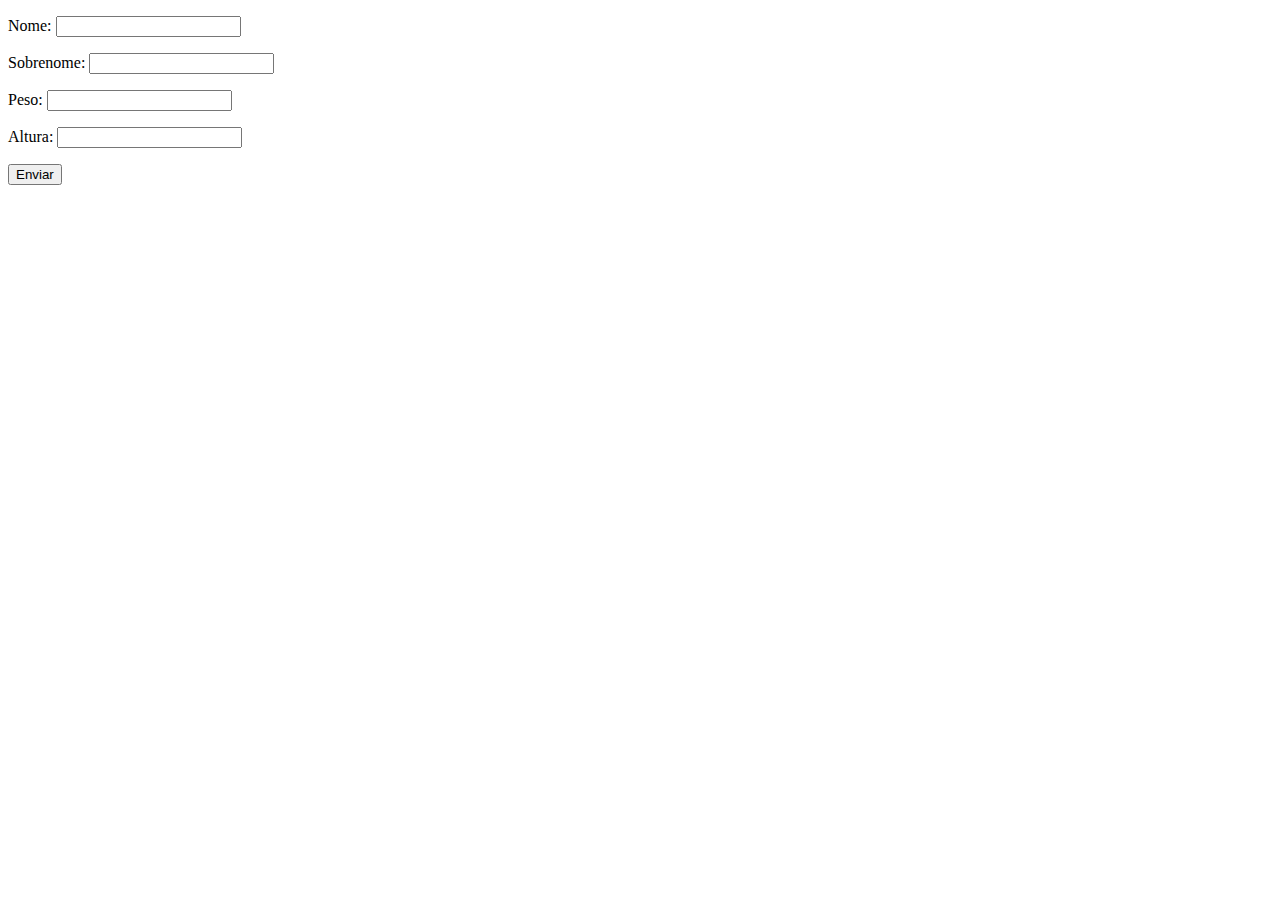
<file: exArray/index.html>
<!DOCTYPE html>
<html lang="pt-br">
<head>
    <meta charset="UTF-8">
    <meta name="viewport" content="width=device-width, initial-scale=1.0">
    <title>Exercícios</title>
</head>
<body>
    <form class="form" action="" method="get"> 
        <p>Nome: <input type="text" class="nome"></p>
        <p>Sobrenome: <input type="text" class="snome"></p>
        <p>Peso: <input type="number" class="peso"></p>
        <p>Altura: <input type="number" class="altura"></p>
        <button>Enviar</button>
    </form>
</body>
</html>

<div class="resultado"></div>


<script src="script.js"></script>
</file>
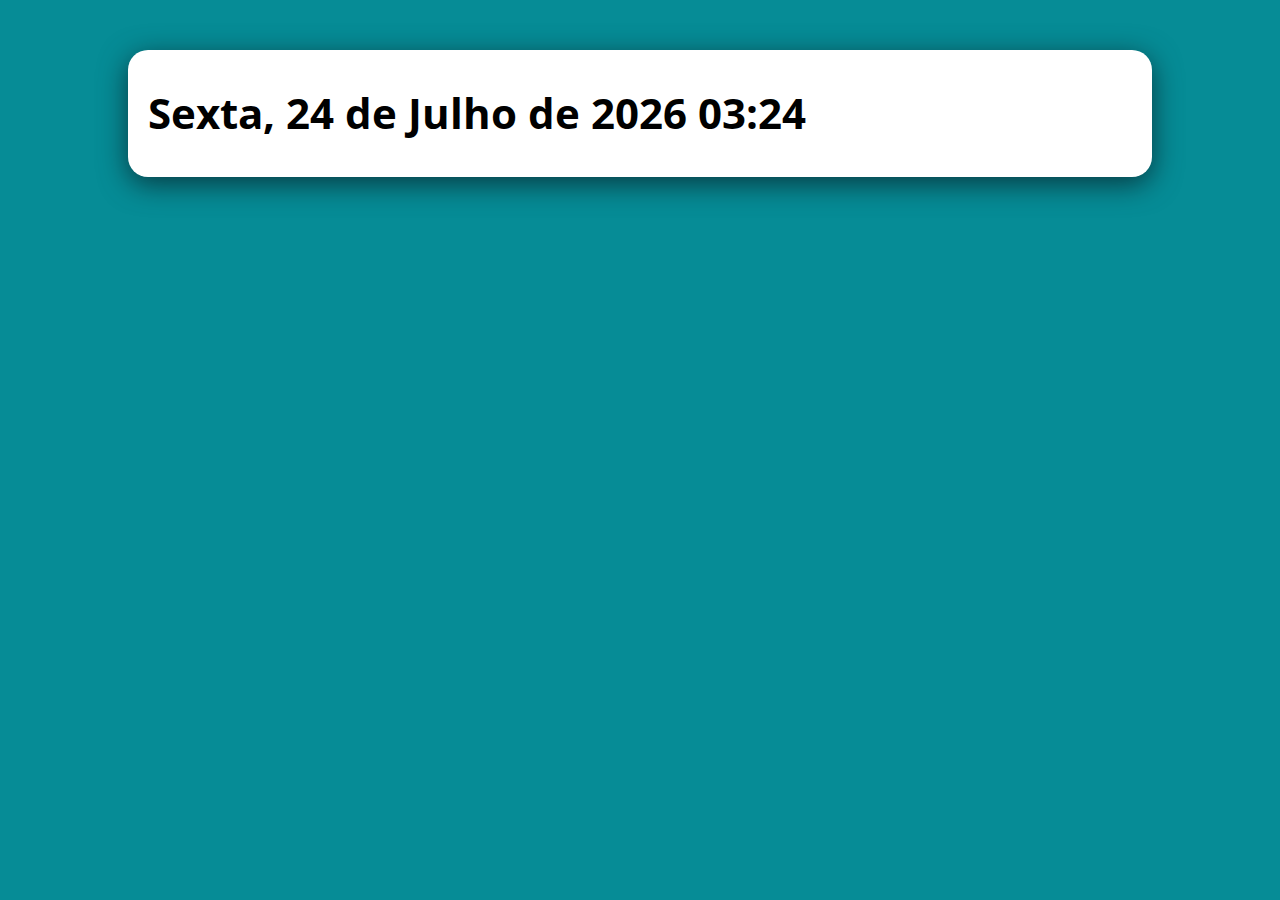
<file: aula30ex/modelo/index.html>
<!DOCTYPE html>
<html lang="pt-br">
<head>
    <meta charset="UTF-8">
    <meta name="viewport" content="width=device-width, initial-scale=1.0">
    <title>Modelo</title>
    <link rel="stylesheet" href="./assets/css/style.css">
</head>
<body>
    <section class="container">
        <h1 class="containerh1">lorem ipsum dolor sit amet</h1>
    </section>

    <div class="resultado"></div>

    <script src="assets/js/main.js"></script>
</body>
</html>
</file>
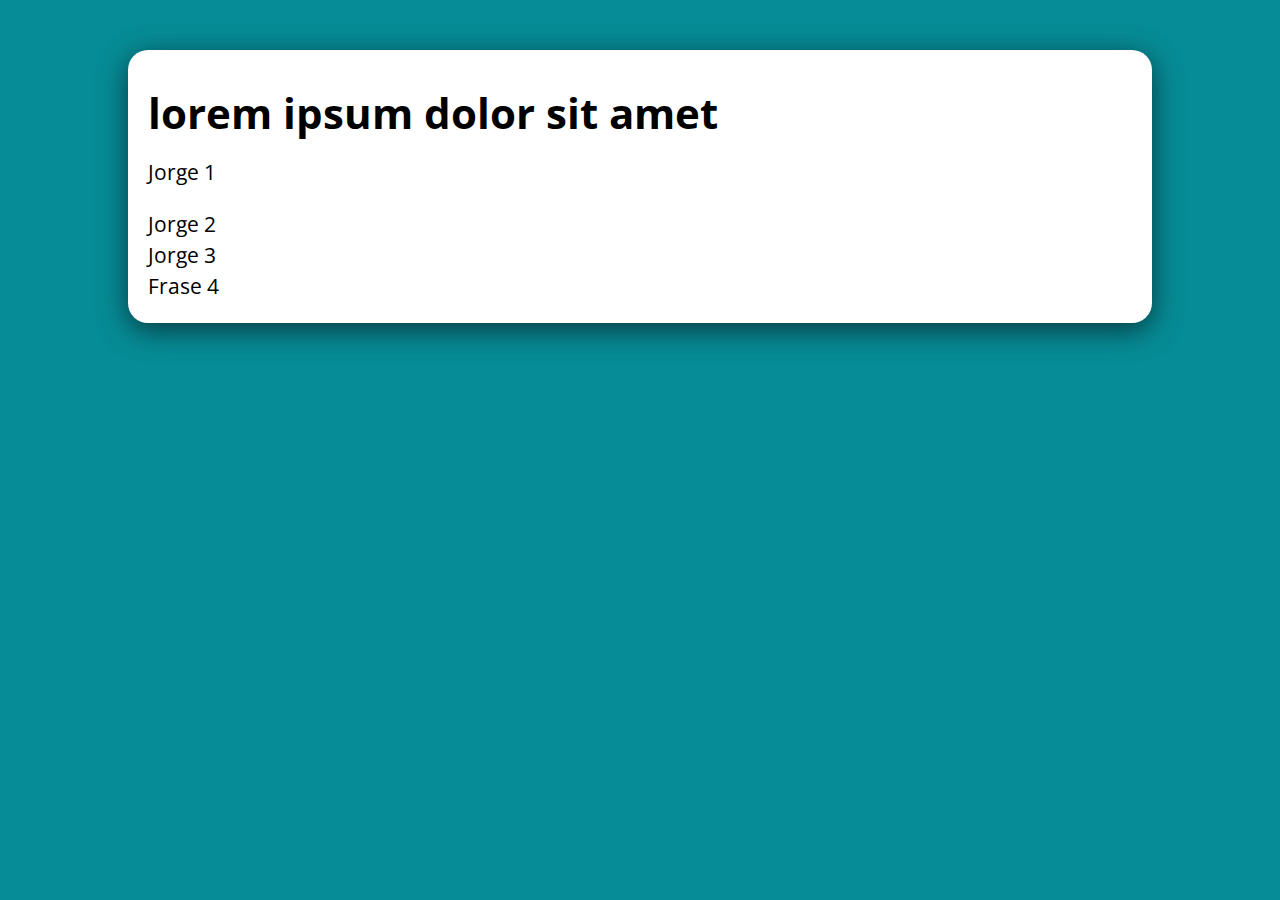
<file: aula35/modelo/index.html>
<!DOCTYPE html>
<html lang="pt-br">
<head>
    <meta charset="UTF-8">
    <meta name="viewport" content="width=device-width, initial-scale=1.0">
    <title>Modelo</title>
    <link rel="stylesheet" href="./assets/css/style.css">
</head>
<body>
    <section class="container">
        <h1>lorem ipsum dolor sit amet</h1>
        

    <script src="assets/js/main.js"></script>
</body>
</html>
</file>
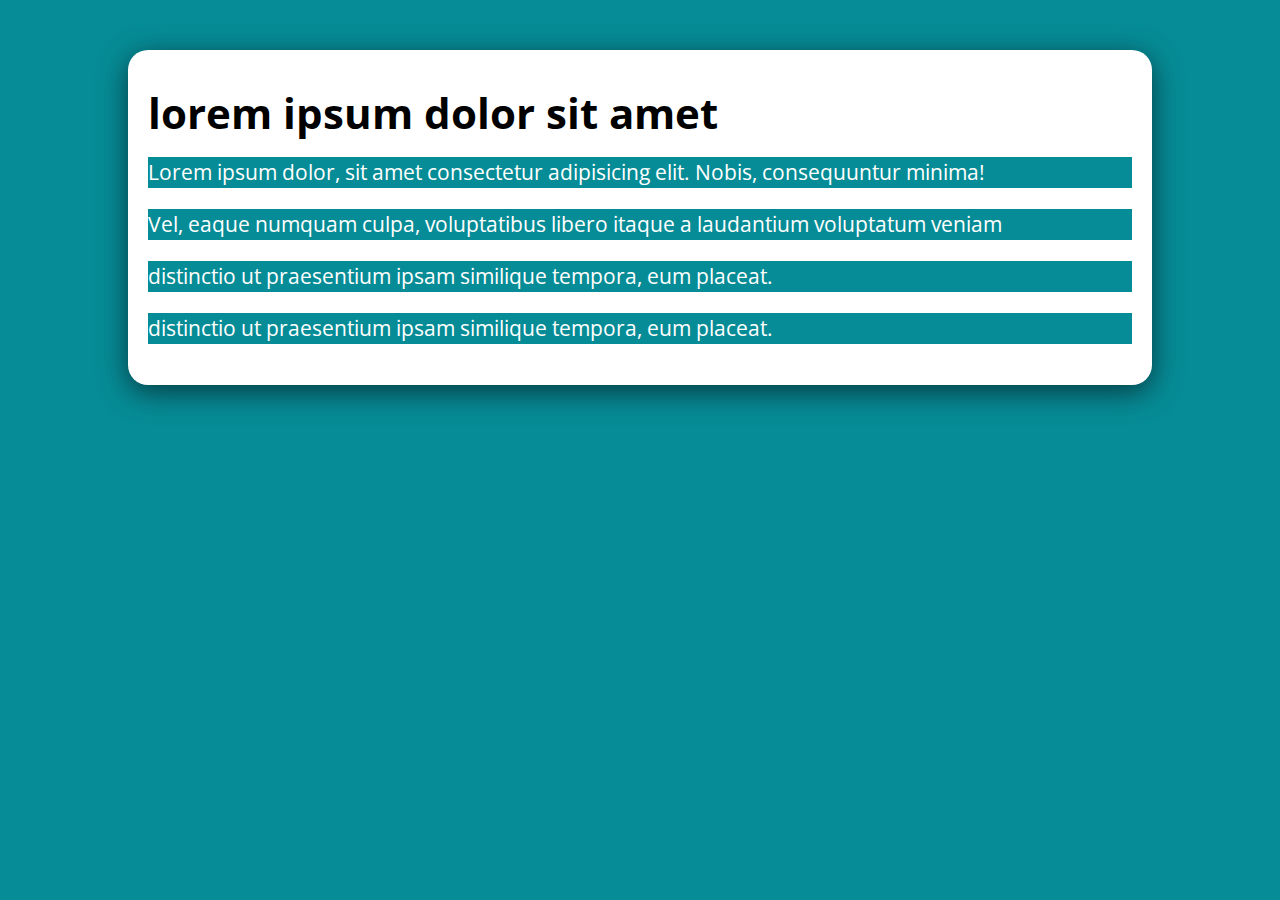
<file: aula38 ex/modelo/index.html>
<!DOCTYPE html>
<html lang="pt-br">
<head>
    <meta charset="UTF-8">
    <meta name="viewport" content="width=device-width, initial-scale=1.0">
    <title>Modelo</title>
    <link rel="stylesheet" href="./assets/css/style.css">
</head>
<body>
    <section class="container">
        <h1>lorem ipsum dolor sit amet</h1>
        <div class="paragrafos">
        <p>Lorem ipsum dolor, sit amet consectetur adipisicing elit. Nobis, consequuntur minima! </p>
        <p>Vel, eaque numquam culpa, voluptatibus libero itaque a laudantium voluptatum veniam </p>
        <p>distinctio ut praesentium ipsam similique tempora, eum placeat.</p>
        <p>distinctio ut praesentium ipsam similique tempora, eum placeat.</p>
    </div>
    </section>

    <script src="assets/js/main.js"></script>
</body>
</html>
</file>
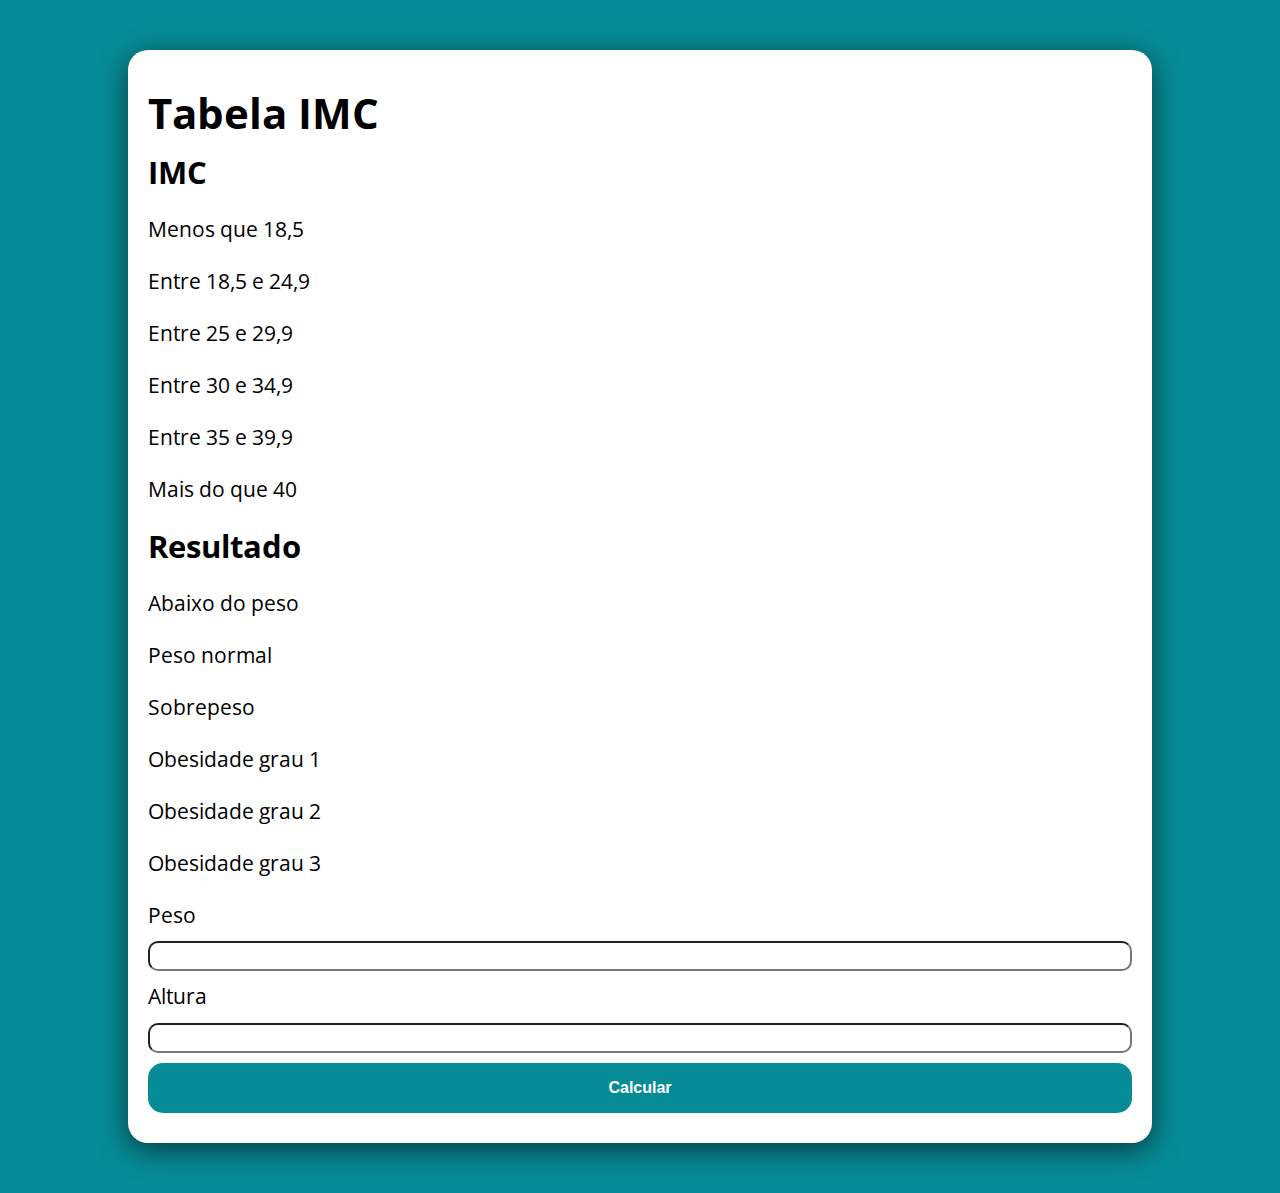
<file: excIMC/modelo/index.html>
<!DOCTYPE html>
<html lang="pt-br">
<head>
    <meta charset="UTF-8">
    <meta name="viewport" content="width=device-width, initial-scale=1.0">
    <title>IMC</title>
    <link rel="stylesheet" href="./assets/css/style.css">
</head>
<body>
    <section class="container">
        <h1>Tabela IMC</h1>
        <h2>IMC</h2>   

        <p>
           Menos que 18,5
        </p>
        <p>
            Entre 18,5 e 24,9
        </p>
        <p>
            Entre 25 e 29,9
        </p>
        <p>
            Entre 30 e 34,9
        </p>
        <p>
            Entre 35 e 39,9
        </p>
        <p>Mais do que 40</p>

        <h2 id="resultado">Resultado</h2>
        <p>
            Abaixo do peso
        </p>

        <p>
            Peso normal
        </p>

        <p>
            Sobrepeso
        </p>
        <p>
            Obesidade grau 1
        </p>
        <p>
            Obesidade grau 2
        </p>
        <p>
            Obesidade grau 3
        </p>

        <form action="">
            <label for="input-teste-1"> Peso</label>
            <input type="number" id="peso">

            <label for="input-teste-2">Altura</label>
            <input type="number" id="altura" step="0.01">
            <button>Calcular</button>
        </form>
    </section>

    <div class="resultado"></div>

    <script src="assets/js/main.js"></script>
</body>
</html>
</file>
<file: aula30ex/modelo/assets/css/style.css>
@import url('https://fonts.googleapis.com/css2?family=Open+Sans:ital,wght@0,300..800;1,300..800&display=swap');

:root{
    --primary-color: #068c96;
    --primary-color-darker : #07595f;
}
*{
    box-sizing: border-box;
    outline: none;
}

body{
    margin: 0;
    padding: 0;
    background: var(--primary-color);
    font-family: 'Open sans', sans-serif;
    font-size: 1.3em;
    line-height: 1.5em;
}

.container{
    max-width: 1024px;
    margin: 50px auto;
    background: #fff;
    padding: 20px;
    border-radius: 20px;
    box-shadow: rgb(8, 58, 66) 0px 7px 29px 0px;
}

form input, form label, form button {
    display: block;
    width: 100%;
    margin-bottom: 10px;
}

form input {
    font-size: 18px;
    height: 30px;
    padding: 0 20px;
    border-radius: 10px;
}

form input:focus{
    outline:  0.5px solid var(--primary-color);
}

form button{
    border: none;
    background: var(--primary-color);
    color: #fff;
    font-size: 16px;
    font-weight: 700;
    height: 50px;
    cursor: pointer;
    border-radius: 15px;
}

form button:hover{
    background: var(--primary-color-darker);
}
</file>
<file: aula35/modelo/assets/css/style.css>
@import url('https://fonts.googleapis.com/css2?family=Open+Sans:ital,wght@0,300..800;1,300..800&display=swap');

:root{
    --primary-color: #068c96;
    --primary-color-darker : #07595f;
}
*{
    box-sizing: border-box;
    outline: none;
}

body{
    margin: 0;
    padding: 0;
    background: var(--primary-color);
    font-family: 'Open sans', sans-serif;
    font-size: 1.3em;
    line-height: 1.5em;
}

.container{
    max-width: 1024px;
    margin: 50px auto;
    background: #fff;
    padding: 20px;
    border-radius: 20px;
    box-shadow: rgb(8, 58, 66) 0px 7px 29px 0px;
}

form input, form label, form button {
    display: block;
    width: 100%;
    margin-bottom: 10px;
}

form input {
    font-size: 18px;
    height: 30px;
    padding: 0 20px;
    border-radius: 10px;
}

form input:focus{
    outline:  0.5px solid var(--primary-color);
}

form button{
    border: none;
    background: var(--primary-color);
    color: #fff;
    font-size: 16px;
    font-weight: 700;
    height: 50px;
    cursor: pointer;
    border-radius: 15px;
}

form button:hover{
    background: var(--primary-color-darker);
}
</file>
<file: aula38 ex/modelo/assets/css/style.css>
@import url('https://fonts.googleapis.com/css2?family=Open+Sans:ital,wght@0,300..800;1,300..800&display=swap');

:root{
    --primary-color: #068c96;
    --primary-color-darker : #07595f;
}
*{
    box-sizing: border-box;
    outline: none;
}

body{
    margin: 0;
    padding: 0;
    background: var(--primary-color);
    font-family: 'Open sans', sans-serif;
    font-size: 1.3em;
    line-height: 1.5em;
}

.container{
    max-width: 1024px;
    margin: 50px auto;
    background: #fff;
    padding: 20px;
    border-radius: 20px;
    box-shadow: rgb(8, 58, 66) 0px 7px 29px 0px;
}

form input, form label, form button {
    display: block;
    width: 100%;
    margin-bottom: 10px;
}

form input {
    font-size: 18px;
    height: 30px;
    padding: 0 20px;
    border-radius: 10px;
}

form input:focus{
    outline:  0.5px solid var(--primary-color);
}

form button{
    border: none;
    background: var(--primary-color);
    color: #fff;
    font-size: 16px;
    font-weight: 700;
    height: 50px;
    cursor: pointer;
    border-radius: 15px;
}

form button:hover{
    background: var(--primary-color-darker);
}
</file>
<file: excIMC/modelo/assets/css/style.css>
@import url('https://fonts.googleapis.com/css2?family=Open+Sans:ital,wght@0,300..800;1,300..800&display=swap');

:root{
    --primary-color: #068c96;
    --primary-color-darker : #07595f;
}
*{
    box-sizing: border-box;
    outline: none;
}

body{
    margin: 0;
    padding: 0;
    background: var(--primary-color);
    font-family: 'Open sans', sans-serif;
    font-size: 1.3em;
    line-height: 1.5em;
}

.container{
    max-width: 1024px;
    margin: 50px auto;
    background: #fff;
    padding: 20px;
    border-radius: 20px;
    box-shadow: rgb(8, 58, 66) 0px 7px 29px 0px;
}

form input, form label, form button {
    display: block;
    width: 100%;
    margin-bottom: 10px;
}

form input {
    font-size: 18px;
    height: 30px;
    padding: 0 20px;
    border-radius: 10px;
}

form input:focus{
    outline:  0.5px solid var(--primary-color);
}

form button{
    border: none;
    background: var(--primary-color);
    color: #fff;
    font-size: 16px;
    font-weight: 700;
    height: 50px;
    cursor: pointer;
    border-radius: 15px;
}

form button:hover{
    background: var(--primary-color-darker);
}
</file>
